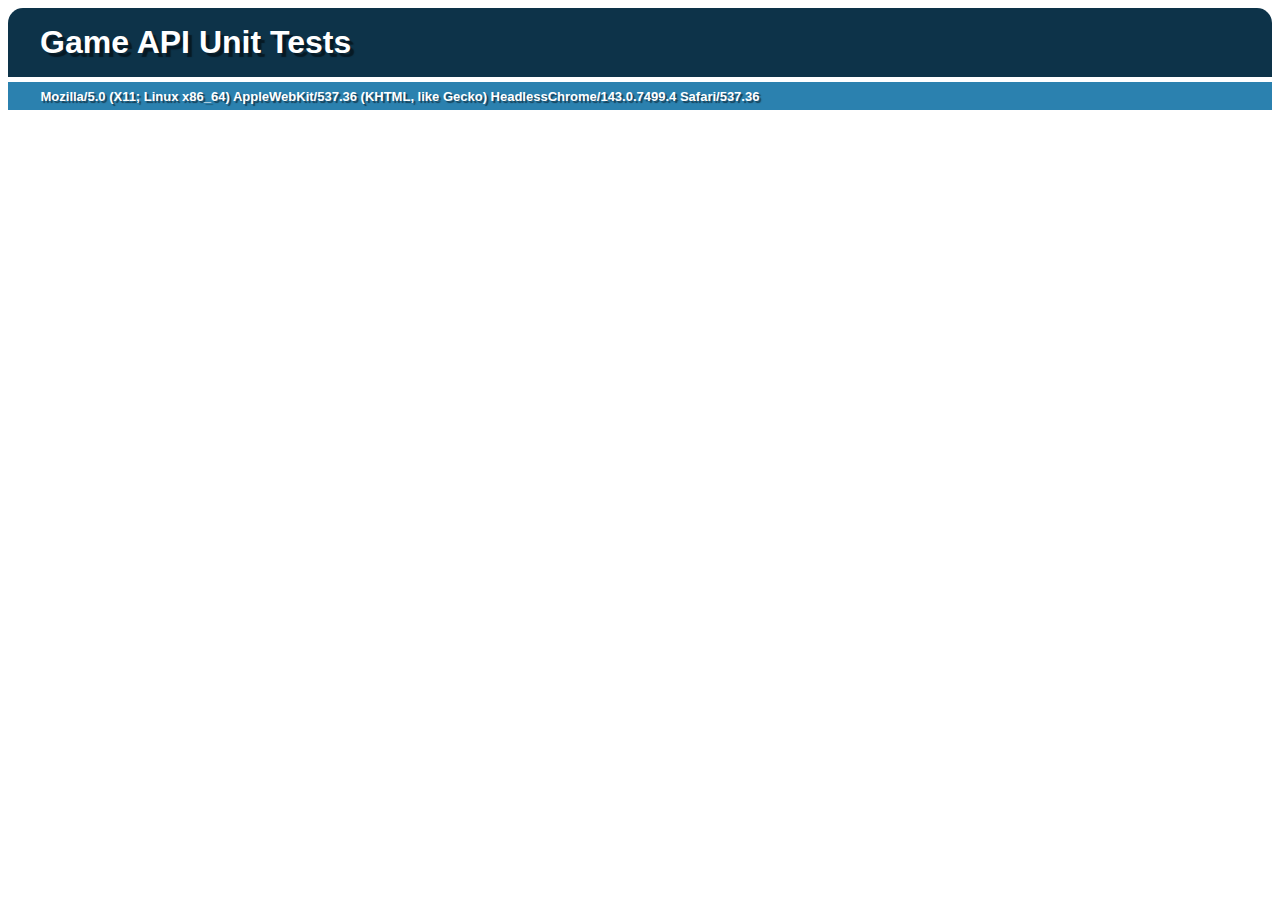
<file: server/test/apitest.html>
<!DOCTYPE html PUBLIC "-//W3C//DTD XHTML 1.0 Strict//EN"
	"http://www.w3.org/TR/xhtml1/DTD/xhtml1-strict.dtd">
<html xmlns="http://www.w3.org/1999/xhtml" xml:lang="en">
<head>
<title>Game API Unit Tests</title>
<!-- Include qunit js css, teser js, faye js -->
<link rel="stylesheet" type="text/css" href="qunit.css"/>
<script type="text/javascript" src="../../client/js/jquery-1.4.2.min.js"></script>
<script type="text/javascript" src="qunit.js"></script>
<script type="text/javascript" src="http://127.0.0.1:8000/comet.js"></script>
<script type="text/javascript" src="apitest.js"></script>

</head>
<body>

 <h1 id="qunit-header">Game API Unit Tests</h1>
 <h2 id="qunit-banner"></h2>
 <h2 id="qunit-userAgent"></h2>
 <ol id="qunit-tests"></ol>

</body>
</html>
</file>
<file: server/test/qunit.css>
ol#qunit-tests {
	font-family:"Helvetica Neue Light", "HelveticaNeue-Light", "Helvetica Neue", Calibri, Helvetica, Arial;
	margin:0;
	padding:0;
	list-style-position:inside;

	font-size: smaller;
}
ol#qunit-tests li{
	padding:0.4em 0.5em 0.4em 2.5em;
	border-bottom:1px solid #fff;
	font-size:small;
	list-style-position:inside;
}
ol#qunit-tests li ol{
	box-shadow: inset 0px 2px 13px #999;
	-moz-box-shadow: inset 0px 2px 13px #999;
	-webkit-box-shadow: inset 0px 2px 13px #999;
	margin-top:0.5em;
	margin-left:0;
	padding:0.5em;
	background-color:#fff;
	border-radius:15px;
	-moz-border-radius: 15px;
	-webkit-border-radius: 15px;
}
ol#qunit-tests li li{
	border-bottom:none;
	margin:0.5em;
	background-color:#fff;
	list-style-position: inside;
	padding:0.4em 0.5em 0.4em 0.5em;
}

ol#qunit-tests li li.pass{
	border-left:26px solid #C6E746;
	background-color:#fff;
	color:#5E740B;
}
ol#qunit-tests li li.fail{
	border-left:26px solid #EE5757;
	background-color:#fff;
	color:#710909;
}
ol#qunit-tests li.pass{
	background-color:#D2E0E6;
	color:#528CE0;
}
ol#qunit-tests li.fail{
	background-color:#EE5757;
	color:#000;
}
ol#qunit-tests li.pass span.test-name{
	color: #366097;
}
ol#qunit-tests li.fail span.test-name{
	color: #000000;
}
ol#qunit-tests li.pass span.module-name{

}
ol#qunit-tests li.fail span.module-name{
	color: #000000;
}
ol#qunit-tests li li.fail span.test-actual {
	color: #EE5757;
}
ol#qunit-tests li li.pass span.test-expected {
	color: #999999;
}
ol#qunit-tests li li.pass span.test-actual {
	color: #999999;
}
ol#qunit-tests li li.fail span.test-expected {
	color: green;
}
ol#qunit-tests li strong {
	cursor:pointer;
}
h1#qunit-header{
	background-color:#0d3349;
	margin:0;
	padding:0.5em 0 0.5em 1em;
	color:#fff;
	font-family:"Helvetica Neue Light", "HelveticaNeue-Light", "Helvetica Neue", Calibri, Helvetica, Arial;
	border-top-right-radius:15px;
	border-top-left-radius:15px;
	-moz-border-radius-topright:15px;
	-moz-border-radius-topleft:15px;
	-webkit-border-top-right-radius:15px;
	-webkit-border-top-left-radius:15px;
	text-shadow: rgba(0, 0, 0, 0.5) 4px 4px 1px;
}
h2#qunit-banner{
	font-family:"Helvetica Neue Light", "HelveticaNeue-Light", "Helvetica Neue", Calibri, Helvetica, Arial;
	height:5px;
	margin:0;
	padding:0;
}
h2#qunit-banner.qunit-pass{
	background-color:#C6E746;
}
h2#qunit-banner.qunit-fail, #qunit-testrunner-toolbar {
	background-color:#EE5757;
}
#qunit-testrunner-toolbar {
	font-family:"Helvetica Neue Light", "HelveticaNeue-Light", "Helvetica Neue", Calibri, Helvetica, Arial;
	padding:0;
	/*width:80%;*/
	padding:0em 0 0.5em 2em;
	font-size: small;
}
h2#qunit-userAgent {
	font-family:"Helvetica Neue Light", "HelveticaNeue-Light", "Helvetica Neue", Calibri, Helvetica, Arial;
	background-color:#2b81af;
	margin:0;
	padding:0;
	color:#fff;
	font-size: small;
	padding:0.5em 0 0.5em 2.5em;
	text-shadow: rgba(0, 0, 0, 0.5) 2px 2px 1px;
}
p#qunit-testresult{
	font-family:"Helvetica Neue Light", "HelveticaNeue-Light", "Helvetica Neue", Calibri, Helvetica, Arial;
	margin:0;
	font-size: small;
	color:#2b81af;
	border-bottom-right-radius:15px;
	border-bottom-left-radius:15px;
	-moz-border-radius-bottomright:15px;
	-moz-border-radius-bottomleft:15px;
	-webkit-border-bottom-right-radius:15px;
	-webkit-border-bottom-left-radius:15px;
	background-color:#D2E0E6;
	padding:0.5em 0.5em 0.5em 2.5em;
}
strong b.fail{
	color:#710909;
}
strong b.pass{
	color:#5E740B;
}
</file>
